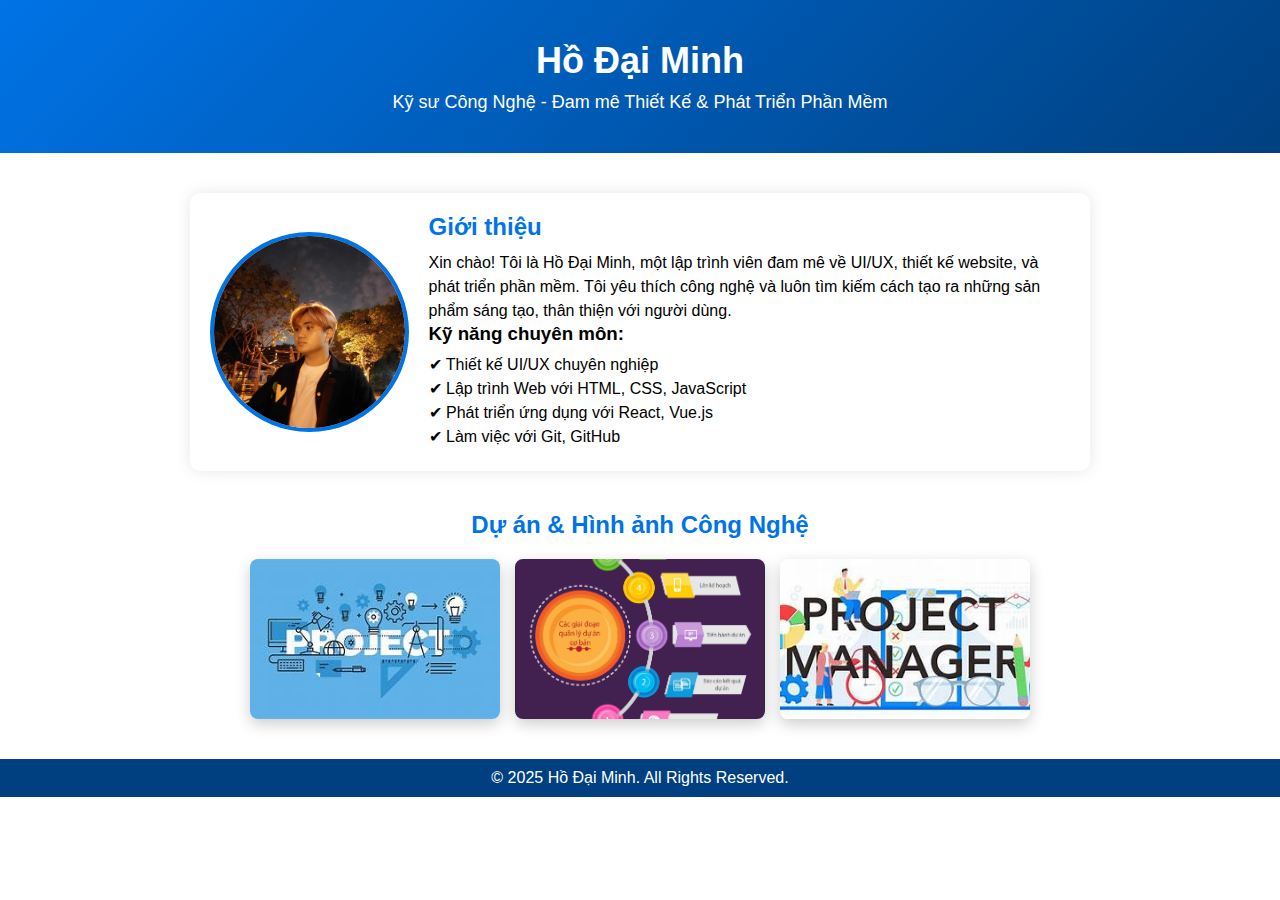
<file: students/student1.html>
<!DOCTYPE html>
<html lang="vi">
<head>
    <meta charset="UTF-8">
    <meta name="viewport" content="width=device-width, initial-scale=1.0">
    <title>Hồ Đại Minh - Hồ Sơ Cá Nhân</title>
    <link rel="stylesheet" href="../assets/css/student-style.css">
</head>
<body>
    <header>
        <h1>Hồ Đại Minh</h1>
        <p>Kỹ sư Công Nghệ - Đam mê Thiết Kế & Phát Triển Phần Mềm</p>
    </header>

    <main>
        <section class="profile">
            <img src="../assets/images/hodaiminh.png" alt="Hồ Đại Minh" class="avatar">
            <div class="info">
                <h2>Giới thiệu</h2>
                <p>Xin chào! Tôi là Hồ Đại Minh, một lập trình viên đam mê về UI/UX, thiết kế website, và phát triển phần mềm. Tôi yêu thích công nghệ và luôn tìm kiếm cách tạo ra những sản phẩm sáng tạo, thân thiện với người dùng.</p>
                
                <h3>Kỹ năng chuyên môn:</h3>
                <ul>
                    <li>✔ Thiết kế UI/UX chuyên nghiệp</li>
                    <li>✔ Lập trình Web với HTML, CSS, JavaScript</li>
                    <li>✔ Phát triển ứng dụng với React, Vue.js</li>
                    <li>✔ Làm việc với Git, GitHub</li>
                </ul>
            </div>
        </section>

        <section class="gallery">
            <h2>Dự án & Hình ảnh Công Nghệ</h2>
            <div class="image-container">
                <img src="../assets/images/project1.png" alt="Dự án 1">
                <img src="../assets/images/project2.png" alt="Dự án 2">
                <img src="../assets/images/project3.png" alt="Dự án 3">
            </div>
        </section>
    </main>

    <footer>
        <p>© 2025 Hồ Đại Minh. All Rights Reserved.</p>
    </footer>
</body>
</html>
</file>
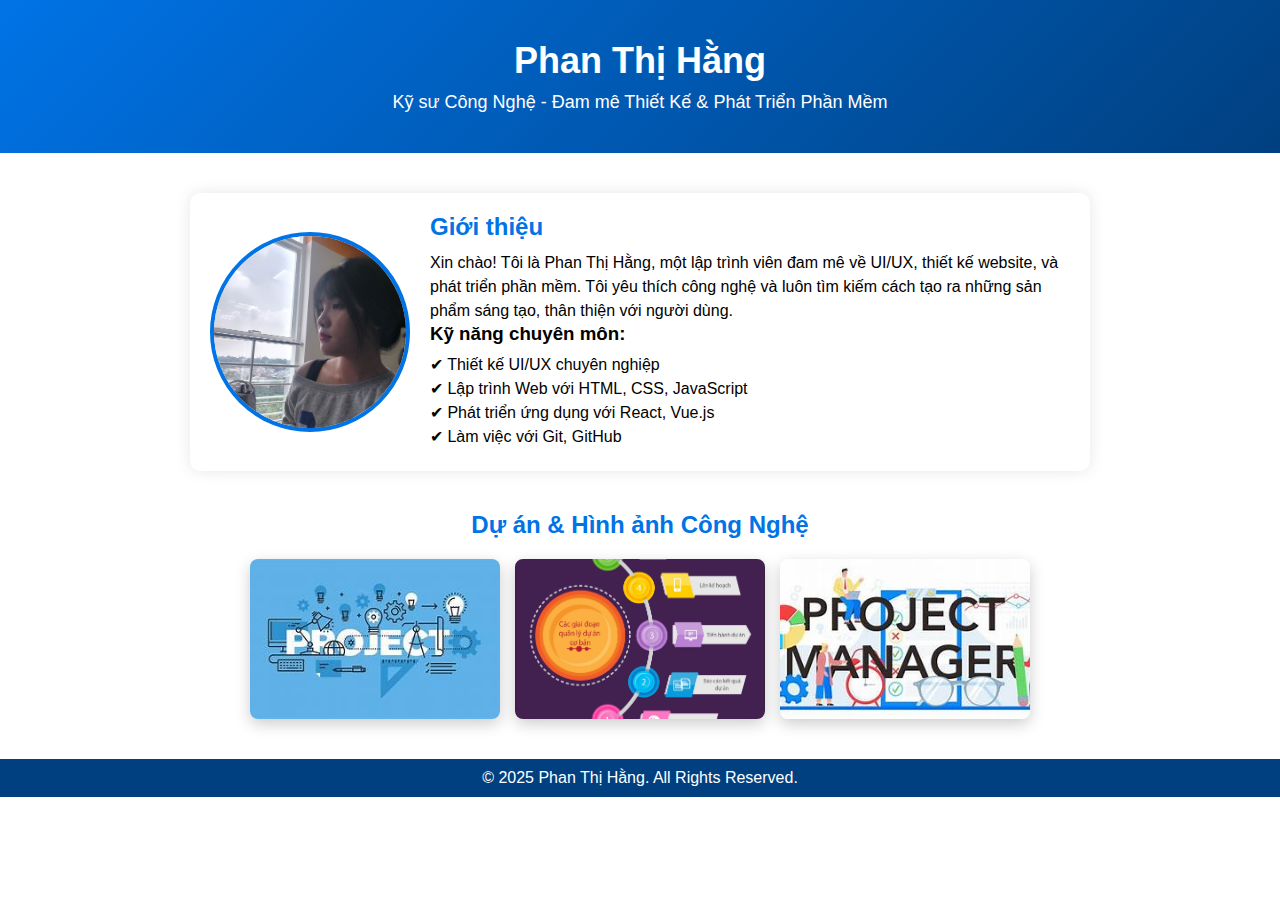
<file: students/student2.html>
<!DOCTYPE html>
<html lang="vi">
<head>
    <meta charset="UTF-8">
    <meta name="viewport" content="width=device-width, initial-scale=1.0">
    <title>Phan Thị Hằng - Hồ Sơ Cá Nhân</title>
    <link rel="stylesheet" href="../assets/css/student-style.css">
</head>
<body>
    <header>
        <h1>Phan Thị Hằng</h1>
        <p>Kỹ sư Công Nghệ - Đam mê Thiết Kế & Phát Triển Phần Mềm</p>
    </header>

    <main>
        <section class="profile">
            <img src="../assets/images/phanthihang.png" alt="Phan Thị Hằng" class="avatar">
            <div class="info">
                <h2>Giới thiệu</h2>
                <p>Xin chào! Tôi là Phan Thị Hằng, một lập trình viên đam mê về UI/UX, thiết kế website, và phát triển phần mềm. Tôi yêu thích công nghệ và luôn tìm kiếm cách tạo ra những sản phẩm sáng tạo, thân thiện với người dùng.</p>
                
                <h3>Kỹ năng chuyên môn:</h3>
                <ul>
                    <li>✔ Thiết kế UI/UX chuyên nghiệp</li>
                    <li>✔ Lập trình Web với HTML, CSS, JavaScript</li>
                    <li>✔ Phát triển ứng dụng với React, Vue.js</li>
                    <li>✔ Làm việc với Git, GitHub</li>
                </ul>
            </div>
        </section>

        <section class="gallery">
            <h2>Dự án & Hình ảnh Công Nghệ</h2>
            <div class="image-container">
                <img src="../assets/images/project1.png" alt="Dự án 1">
                <img src="../assets/images/project2.png" alt="Dự án 2">
                <img src="../assets/images/project3.png" alt="Dự án 3">
            </div>
        </section>
    </main>

    <footer>
        <p>© 2025 Phan Thị Hằng. All Rights Reserved.</p>
    </footer>
</body>
</html>
</file>
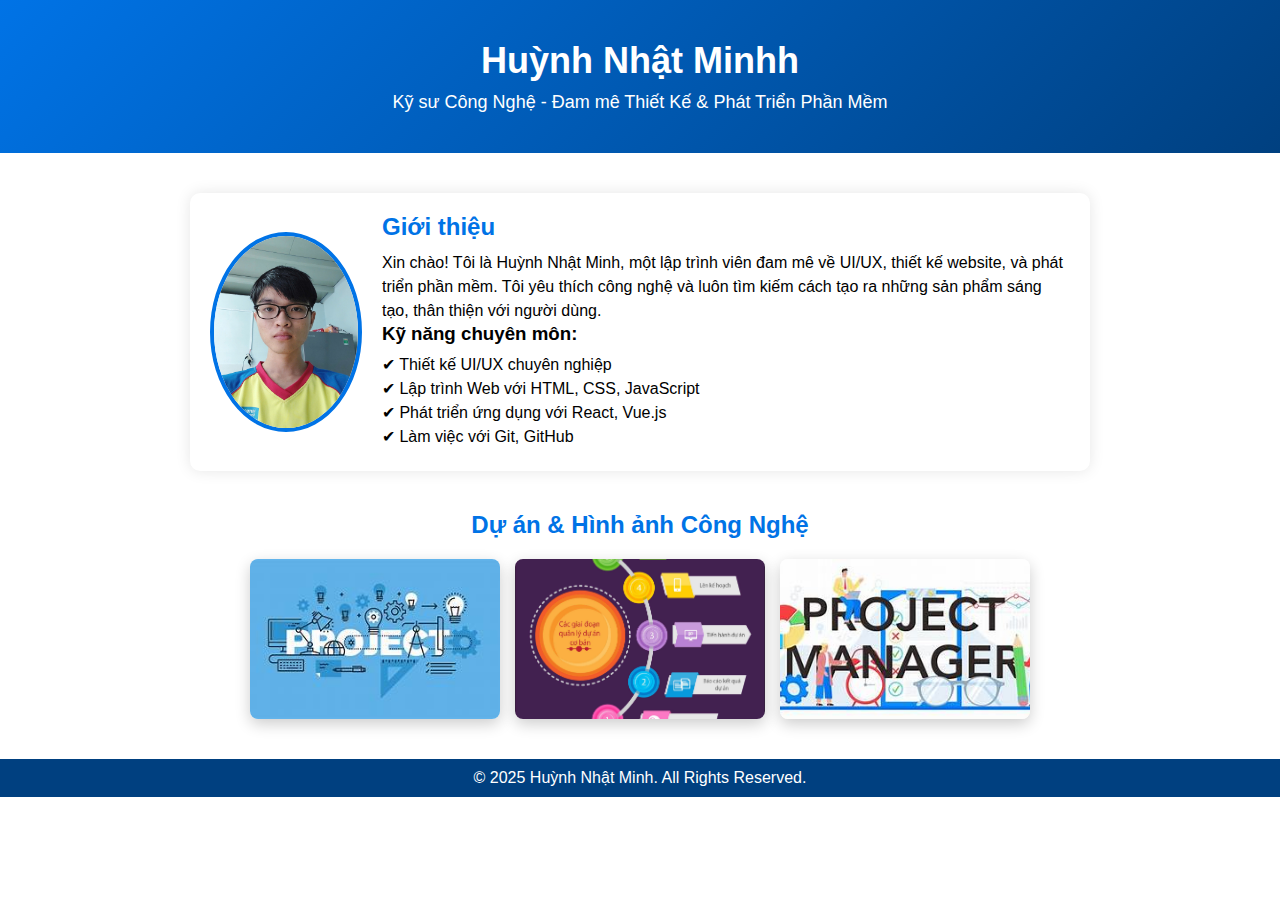
<file: students/student5.html>
<!DOCTYPE html>
<html lang="vi">

<head>
    <meta charset="UTF-8">
    <meta name="viewport" content="width=device-width, initial-scale=1.0">
    <title>Huỳnh Nhật Minh - Hồ Sơ Cá Nhân</title>
    <link rel="stylesheet" href="../assets/css/student-style.css">
</head>

<body>
    <header>
        <h1>Huỳnh Nhật Minhh</h1>
        <p>Kỹ sư Công Nghệ - Đam mê Thiết Kế & Phát Triển Phần Mềm</p>
    </header>

    <main>
        <section class="profile">
            <img src="../assets/images/huynhnhatminh.jpg" alt="Huỳnh Nhật Minh" class="avatar">
            <div class="info">
                <h2>Giới thiệu</h2>
                <p>Xin chào! Tôi là Huỳnh Nhật Minh, một lập trình viên đam mê về UI/UX, thiết kế website, và phát triển phần mềm. Tôi yêu thích công nghệ và luôn tìm kiếm cách tạo ra những sản phẩm sáng tạo, thân thiện với người dùng.</p>

                <h3>Kỹ năng chuyên môn:</h3>
                <ul>
                    <li>✔ Thiết kế UI/UX chuyên nghiệp</li>
                    <li>✔ Lập trình Web với HTML, CSS, JavaScript</li>
                    <li>✔ Phát triển ứng dụng với React, Vue.js</li>
                    <li>✔ Làm việc với Git, GitHub</li>
                </ul>
            </div>
        </section>

        <section class="gallery">
            <h2>Dự án & Hình ảnh Công Nghệ</h2>
            <div class="image-container">
                <img src="../assets/images/project1.png" alt="Dự án 1">
                <img src="../assets/images/project2.png" alt="Dự án 2">
                <img src="../assets/images/project3.png" alt="Dự án 3">
            </div>
        </section>
    </main>

    <footer>
        <p>© 2025 Huỳnh Nhật Minh. All Rights Reserved.</p>
    </footer>
</body>

</html>
</file>
<file: assets/css/student-style.css>
/* Reset mặc định */
* {
    margin: 0;
    padding: 0;
    box-sizing: border-box;
    font-family: 'Arial', sans-serif;
}

/* Header */
header {
    background: linear-gradient(135deg, #0073e6, #004080);
    color: white;
    text-align: center;
    padding: 40px 20px;
}

header h1 {
    font-size: 36px;
}

header p {
    font-size: 18px;
    margin-top: 10px;
}

/* Profile Section */
.profile {
    display: flex;
    align-items: center;
    max-width: 900px;
    margin: 40px auto;
    background: white;
    padding: 20px;
    border-radius: 10px;
    box-shadow: 0px 0px 15px rgba(0, 0, 0, 0.1);
}

.avatar {
    width: 200px;
    height: 200px;
    border-radius: 50%;
    object-fit: cover;
    margin-right: 20px;
    border: 4px solid #0073e6;
}

.info h2 {
    color: #0073e6;
    font-size: 24px;
    margin-bottom: 10px;
}

.info p {
    font-size: 16px;
    line-height: 1.5;
}

.info ul {
    list-style: none;
    margin-top: 10px;
}

.info ul li {
    font-size: 16px;
    margin: 5px 0;
}

/* Gallery */
.gallery {
    text-align: center;
    margin: 40px 0;
}

.gallery h2 {
    color: #0073e6;
    font-size: 24px;
    margin-bottom: 20px;
}

.image-container {
    display: flex;
    justify-content: center;
    gap: 15px;
}

.image-container img {
    width: 250px;
    height: 160px;
    border-radius: 8px;
    object-fit: cover;
    box-shadow: 0px 5px 15px rgba(0, 0, 0, 0.2);
    transition: transform 0.3s;
}

.image-container img:hover {
    transform: scale(1.05);
}

/* Footer */
footer {
    background: #004080;
    color: white;
    text-align: center;
    padding: 10px;
    margin-top: 40px;
}
</file>
